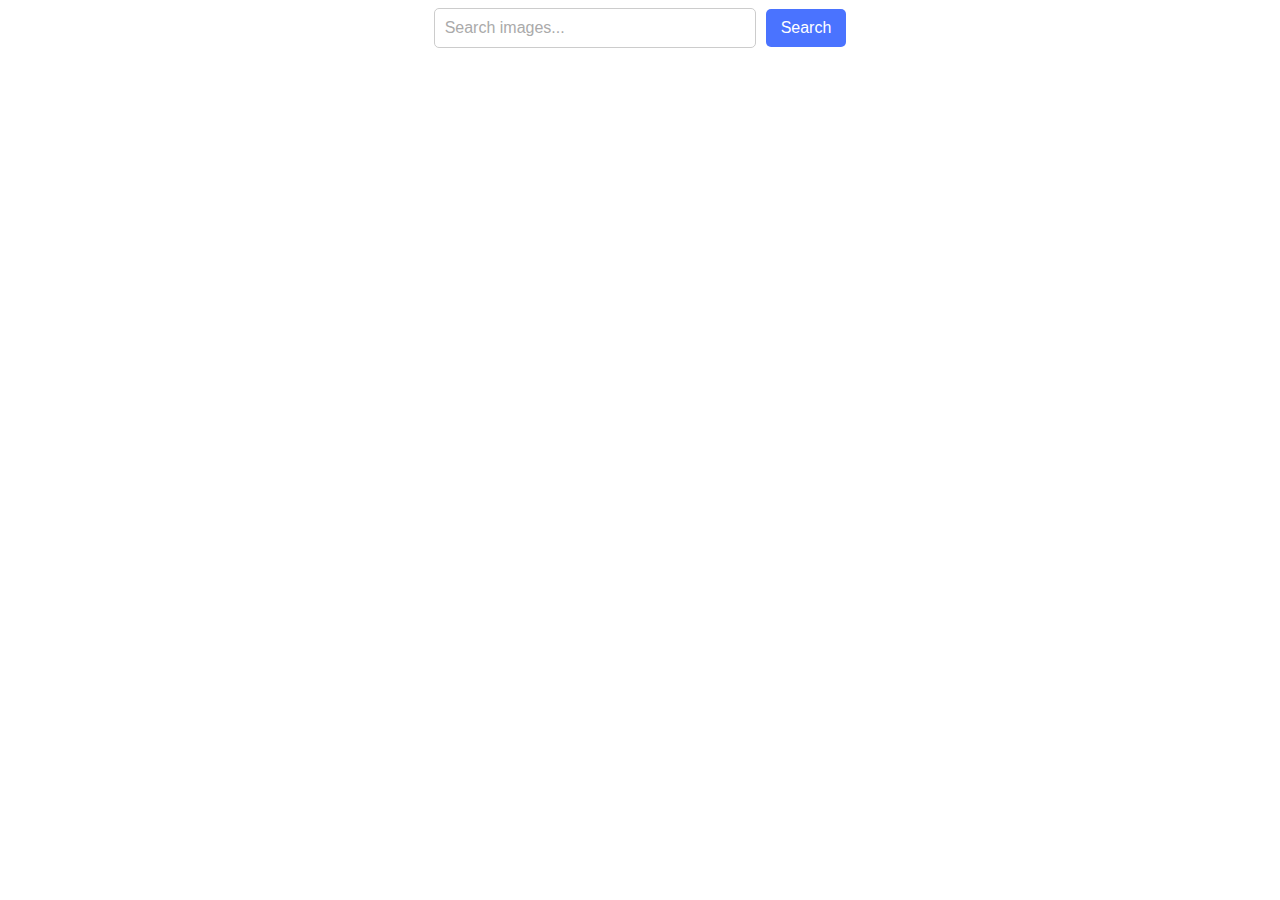
<file: src/index.html>
<!DOCTYPE html>
<html lang="en">

<head>
  <meta charset="UTF-8" />
  <link rel="icon" type="image/svg+xml" href="/favicon.svg" />
  <meta name="viewport" content="width=device-width, initial-scale=1.0" />
  <title>Vanilla App Template</title>
  <link rel="stylesheet" href="./css/styles.css" />
</head>

<body>
  <main>
    <form class="form search-form">
      <input class="search-input" type="text" id="input" name="query" placeholder="Search images..." />
      <button type="submit" class="search-button">Search</button>
    </form>
    <ul class="gallery"></ul>
    <button class="load-btn hidden">Load more</button>
    <div class="loader-box hidden">
      <div class="loader">Loading images, please wait...</div>
    </div>
  </main>
  <script type="module" src="./main.js"></script>
</body>

</html>
</file>
<file: src/css/styles.css>
main {
  text-align: center;
}

.search-form {
  display: flex;
  align-items: center;
  justify-content: center;
}

.search-input {
  width: 300px;
  padding: 10px;
  border: 1px solid #ccc;
  border-radius: 5px;
  font-size: 16px;
  outline: none;
}

.search-input::placeholder {
  color: #aaa;
}

.search-button,
.load-btn {
  margin-left: 10px;
  padding: 10px 15px;
  border: none;
  background-color: #4a73ff;
  color: white;
  font-size: 16px;
  border-radius: 5px;
  cursor: pointer;
  transition: background-color 0.3s ease;
}

.search-button:hover,
.load-btn:hover {
  background-color: #3659e3;
}

.gallery {
  display: flex;
  flex-wrap: wrap;
  gap: 20px;
  justify-content: center;
}

.photo-card {
  width: 250px;
  border: 1px solid #ccc;
  border-radius: 5px;
  overflow: hidden;
  box-shadow: 2px 2px 10px rgba(0, 0, 0, 0.1);
  background: #fff;
}

.photo-card img {
  width: 100%;
  height: 180px;
  object-fit: cover;
}

.info {
  padding: 10px;
  font-size: 14px;
}

.loader-box {
  margin-block: 48px;
  text-align: center;
}


.hidden {
  display: none;
}
</file>
